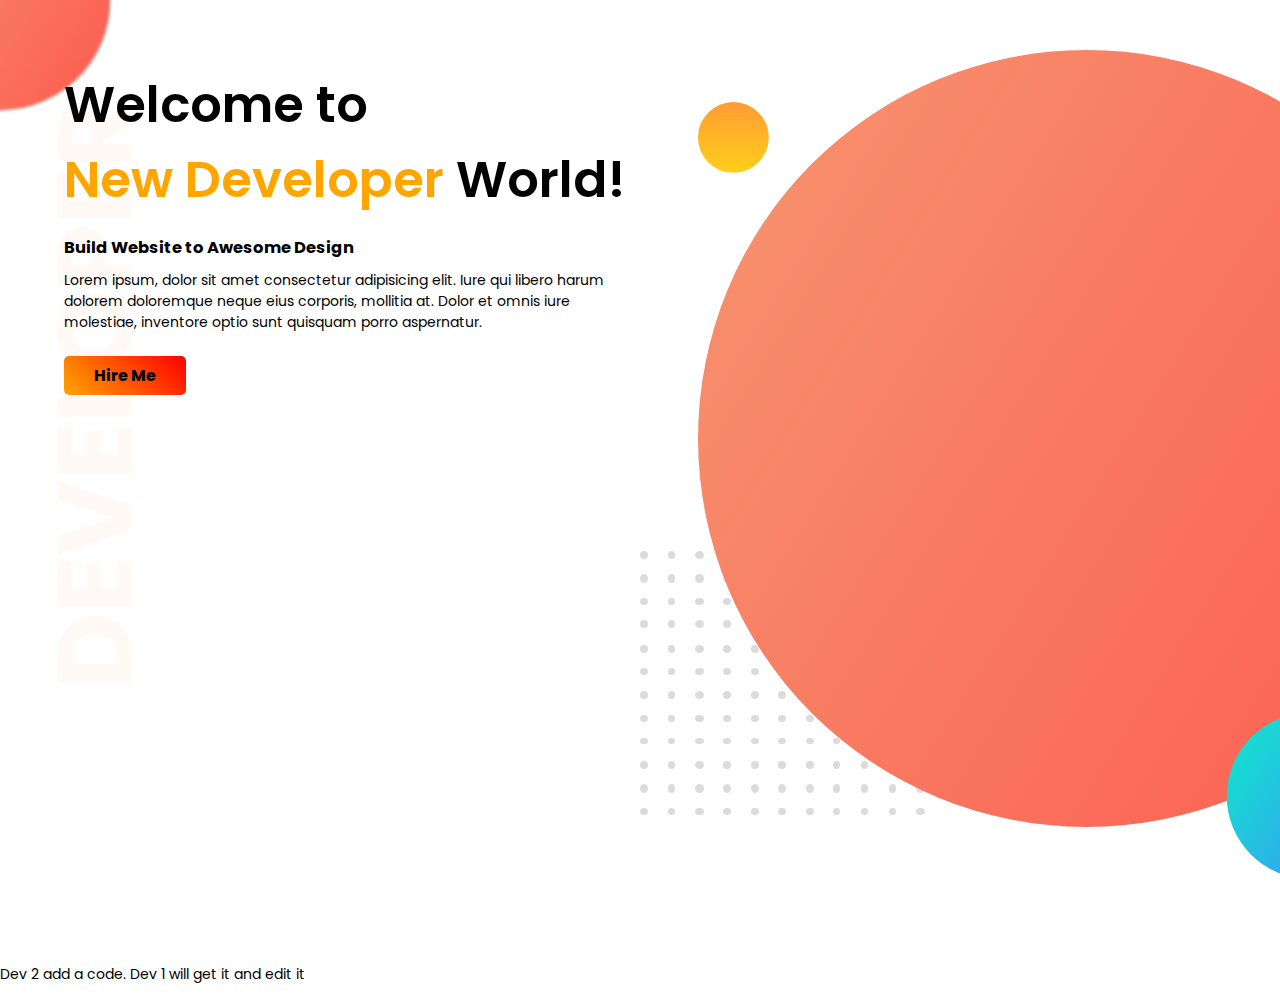
<file: index.html>
<!DOCTYPE html>
<html lang="en">
<head>
    <meta charset="UTF-8">
    <meta http-equiv="X-UA-Compatible" content="IE=edge">
    <meta name="viewport" content="width=device-width, initial-scale=1.0">
    <link rel="stylesheet" href="style.css">
    <title>Personal Portfolio</title>
</head>
<body>
    <div class="hero-area">
        <div class="left-side h-width">
                                        
            <h1>Welcome to</h1>
            <h1> <span class="orange-clr">New Developer</span> World! </h1>

            <h3>Build Website to Awesome Design</h3>
            <p>Lorem ipsum, dolor sit amet consectetur adipisicing elit. Iure qui libero harum dolorem doloremque neque eius corporis, mollitia at. Dolor et omnis iure molestiae, inventore optio sunt quisquam porro aspernatur.</p>
            <a href="#" class="hire-btn">Hire Me</a>
        </div>
        <div class="right-side h-width">
            <img src="./images/my-bg.png" alt="logo">
        </div>
    </div>
    
    
<!-- delete some code -->
    <p>Dev 2 add a code. Dev 1 will get it and edit it</P>
    
    
<!--     some new changes  -->
    <!--     some new changes  -->
    <!--     some new changes  -->
    <!--     some new changes  -->
    <!--     some new changes  -->
    <!--     some new changes  -->
       
<!--     some new changes  -->
    <!--     some new changes  -->
    <!--     some new changes  -->
    <!--     some new changes  -->
    <!--     some new changes  -->
</body>
</html>
</file>
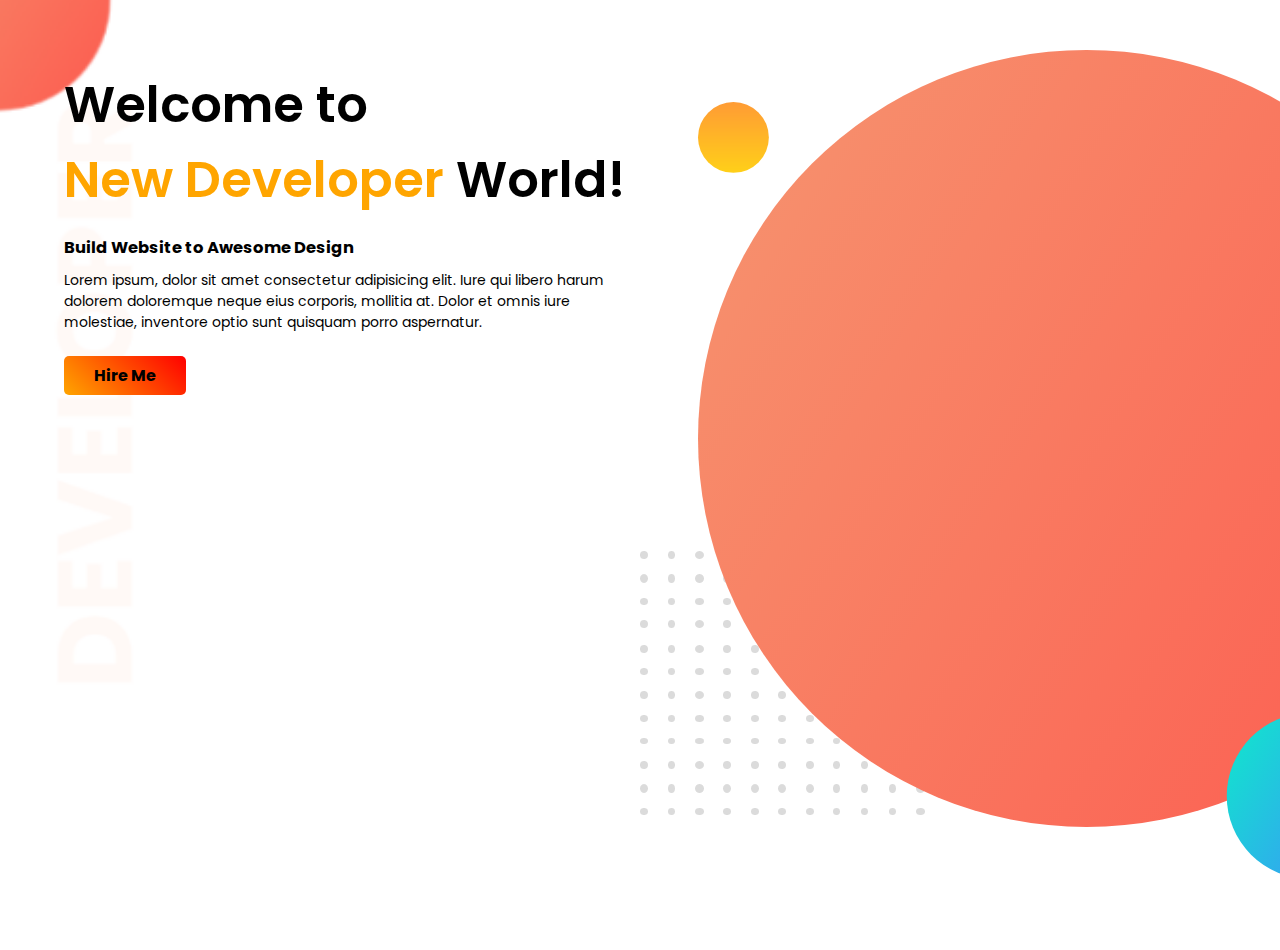
<file: index-2.html>
<!DOCTYPE html>
<html lang="en">
<head>
    <meta charset="UTF-8">
    <meta http-equiv="X-UA-Compatible" content="IE=edge">
    <meta name="viewport" content="width=device-width, initial-scale=1.0">
    <link rel="stylesheet" href="style.css">
    <title>Personal Portfolio</title>
</head>
<body>
    <div class="hero-area">
        <div class="left-side h-width">
                                        
            <h1>Welcome to</h1>
            <h1> <span class="orange-clr">New Developer</span> World! </h1>

            <h3>Build Website to Awesome Design</h3>
            <p>Lorem ipsum, dolor sit amet consectetur adipisicing elit. Iure qui libero harum dolorem doloremque neque eius corporis, mollitia at. Dolor et omnis iure molestiae, inventore optio sunt quisquam porro aspernatur.</p>
            <a href="#" class="hire-btn">Hire Me</a>
        </div>
        <div class="right-side h-width">
            <img src="./images/my-bg.png" alt="logo">
        </div>
    </div>


</body>
</html>
</file>
<file: style.css>
@import url('https://fonts.googleapis.com/css2?family=Poppins:wght@100;200;300;400;500;600;700;800;900&display=swap');

body {
    padding: 0;
    margin: 0;
    font-family: 'Poppins', sans-serif;
    font-size: 14px;
   
}

.hero-area {
    display: flex;
    justify-content: space-between;
    padding: 0 5%;
    height: 100vh;
    background-image: url(./images/top-banner.png);
    background-repeat: no-repeat;
    background-size: cover;
    padding-top: 50px;
   
}
.h-width {
    width: 50%;
}
.hero-area .left-side h1 {
    font-size: 50px;
    font-weight: 600;
    font-family: 'Poppins', sans-serif;
    line-height: 42px;
}
.hero-area h1 .orange-clr {
    color: orange;
}
.hero-area .left-side h3 {
    margin-bottom: 10px;
}
.hero-area .left-side p {
    margin-top: 0;
    margin-bottom: 30px;
}
.hero-area .left-side .hire-btn {
    font-size: 16px;
    font-weight: 700;
    color: #000;
    text-decoration: none;
    padding: 8px 30px;
    border-radius: 5px;
    background: linear-gradient(45deg,  orange, red);
    transition: all 0.3s ease-in-out;
}
.hero-area .left-side a.hire-btn:hover {
    background: linear-gradient(45deg, red, orange);
}



.hero-area .right-side {
    /* background: url(./images/my-bg2.png); */
    background-repeat: no-repeat;
    background-size: contain;
    text-align: center;

}
</file>
